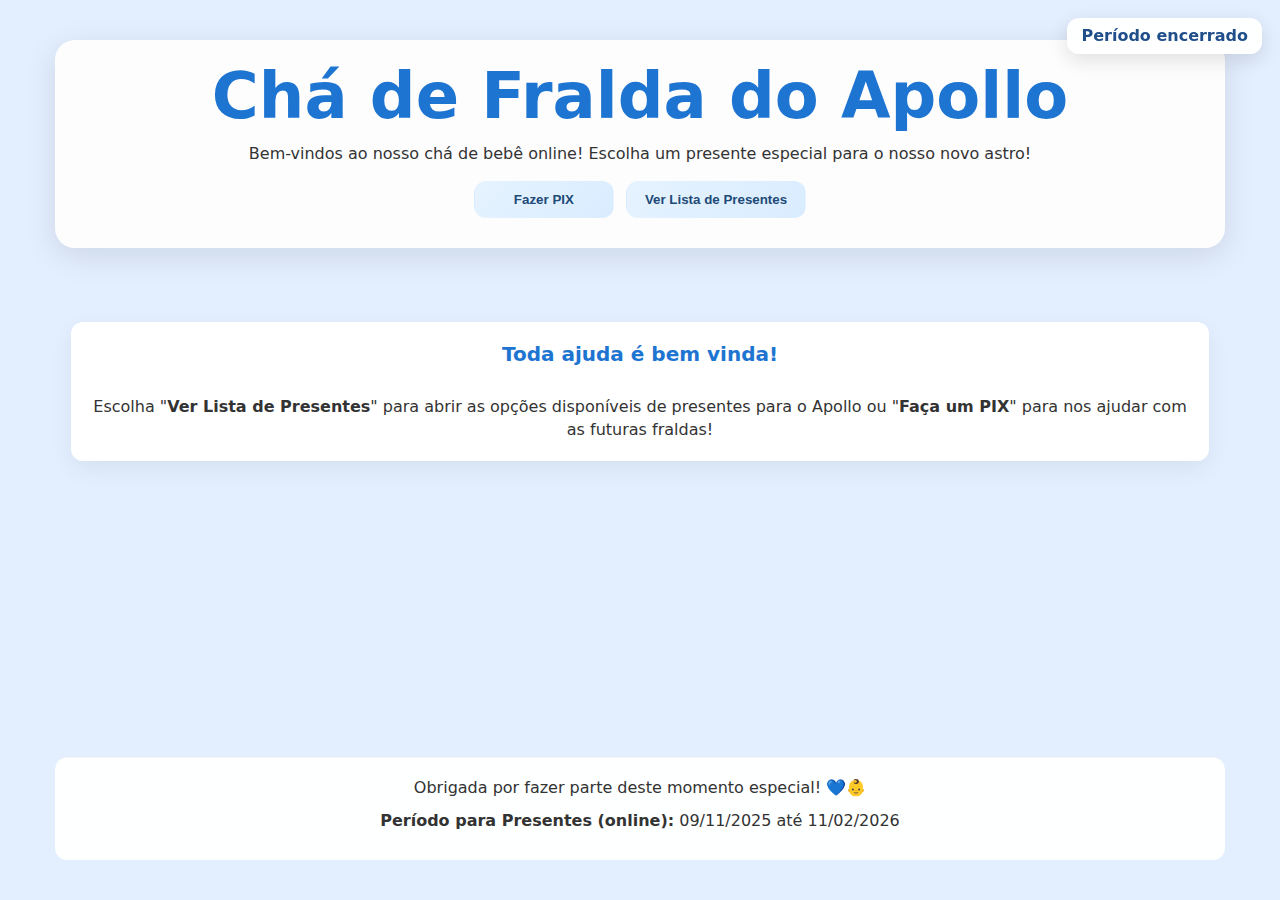
<file: Personal/cha-fralda-apollo/index.html>
<!doctype html>
<html lang="pt-BR">
 <head>
  <meta charset="UTF-8">
  <meta name="viewport" content="width=device-width, initial-scale=1.0">
  <meta name="description" content="Lista de presentes do Chá de Fralda do Apollo — escolha um presente especial para o nosso pequeno.">
  <title>Chá de Fralda</title>
  <link rel="stylesheet" href="css/styles.css">
  <script src="js/countdown.js" defer></script>
  <script src="js/views.js" defer></script>

  <!-- ALTERAÇÃO: adicionado estilo inline (contador, layout flex para footer ficar no final, botões de escolha, centralização do parágrafo da home) -->
  <style>
    /* ALTERAÇÃO: layout base para manter o footer no final sem sobreposição */
    html, body {
      height: 100%;
      margin: 0;
      padding: 0;
    }

    .container {
      min-height: 100vh; /* ALTERAÇÃO: garante que o container ocupe toda a altura */
      display: flex;
      flex-direction: column;
    }

    main {
      flex: 1 0 auto; /* ALTERAÇÃO: empurra o footer para o final quando conteúdo é curto */
    }

    footer {
      flex-shrink: 0;
      text-align: center;
      padding: 18px 20px;
      color: #666;
      font-size: 16px;
      background: rgba(255,255,255,0.96);
      border-top: 1px solid rgba(0,0,0,0.04);
    }

    /* ALTERAÇÃO: estilo do contador que acompanha a página */
    .countdown-timer{
      position: fixed;
      top: 18px;
      right: 18px;
      background: rgba(255,255,255,0.96);
      color: #1f4e8a;
      padding: 10px 14px;
      border-radius: 12px;
      box-shadow: 0 6px 20px rgba(0,0,0,0.12);
      font-weight: 700;
      z-index: 9999;
      display: inline-block;
      line-height: 1;
      min-width: 180px;
      text-align: center;
      font-family: inherit;
    }
    @media (max-width:480px){
      .countdown-timer{ top: 10px; right: 10px; font-size:13px; padding:8px 10px; min-width: 140px; }
    }

    /* ALTERAÇÃO: containers para mudar de "views" sem recarregar a página */
    .view-container { display: block; transition: opacity .25s ease; }
    .hidden { display: none !important; }

    /* ALTERAÇÃO: botões de escolha (PIX / Lista) e estado ativo */
    .choice-buttons { display:flex; gap:12px; justify-content:center; margin: 18px 0 6px 0; flex-wrap:wrap;}
    .choice-button {
      background: linear-gradient(135deg,#e6f3ff,#d9ecff);
      color:#214a77;
      border-radius:12px;
      padding:10px 18px;
      text-decoration:none;
      font-weight:700;
      cursor:pointer;
      border:1px solid transparent;
      transition: all .16s ease;
    }
    .choice-button:hover { transform: translateY(-2px); box-shadow: 0 6px 18px rgba(74,144,226,0.08); }

    /* ALTERAÇÃO: estado ativo (azul) */
    .choice-button.active {
      background: linear-gradient(135deg,#4a90e2,#357abd);
      color:white;
      border-color: rgba(0,0,0,0.06);
    }

    /* ALTERAÇÃO: container interno para conteúdo dinâmico */
    .panel {
      background: rgba(255,255,255,0.98);
      padding: 20px;
      border-radius: 12px;
      box-shadow: 0 8px 24px rgba(0,0,0,0.06);
      margin: 18px 0;
    }

    /* pequenos ajustes para grid dos items quando exibidos */
    .items-grid { display:grid; grid-template-columns: repeat(auto-fill,minmax(300px,1fr)); gap:18px; margin-top:12px; }

    .item-card { background:white; border-radius:12px; padding:12px; box-shadow:0 6px 18px rgba(0,0,0,0.04); }
    .item-image { font-size:48px; text-align:center; padding:14px; }
    .item-content { padding:8px 6px; }

    /* ALTERAÇÃO: centralizar parágrafo da home view */
    #home-view p { text-align: center; margin: 0 auto; }

    .back-button { display:none; } /* mantido para compatibilidade, não usado */
  </style>
 </head>
 <body>
  <div class="container">
   <header style="padding:24px 20px; text-align:center;">
    <h1>Chá de Fralda do Apollo</h1>
    <p class="welcome-text">Bem-vindos ao nosso chá de bebê online! Escolha um presente especial para o nosso novo astro!</p>

    <!-- ALTERAÇÃO: elemento do contador adicionado (aria-live para acessibilidade) -->
    <div id="countdown-timer" class="countdown-timer" aria-live="polite">Carregando contador...</div>

    <!-- ALTERAÇÃO: botões de escolha dinâmicos (PIX / Lista de Presentes) exibidos abaixo da saudação -->
    <div class="choice-buttons" aria-hidden="false" style="margin-top:16px;">
      <button id="btn-pix" class="choice-button" type="button" aria-pressed="false">Fazer PIX</button>
      <button id="btn-list" class="choice-button" type="button" aria-pressed="false">Ver Lista de Presentes</button>
    </div>
   </header>

   <main style="width:100%;max-width:1200px;margin:0 auto;padding:16px;">
    <!-- ALTERAÇÃO: Home view (exibida por padrão) -->
    <section id="home-view" class="view-container panel">
      <h2 class="section-title">Toda ajuda é bem vinda!</h2>
      <br>
      <p>Escolha "<b>Ver Lista de Presentes</b>" para abrir as opções disponíveis de presentes para o Apollo ou "<b>Faça um PIX</b>" para nos ajudar com as futuras fraldas!</p>
    </section>

    <!-- ALTERAÇÃO: PIX view (inicialmente oculto) -->
    <section id="pix-view" class="view-container panel hidden" aria-hidden="true">
      <h2>Fazer PIX</h2>
      <p>Abaixo estão os dados para realizar o PIX. Copie ou use o QR code.</p>

      <!-- Exemplo de dados PIX (substitua pelos reais) -->
      <div id="pix-data" style="margin-top:10px;">
        <p><strong>Chave PIX:</strong> 000.000.000-00</p>
        <p><strong>Nome:</strong> Nome do Recebedor</p>
        <p><strong>Valor sugerido:</strong> Livre</p>
        <!-- ALTERAÇÃO: espaço para QR code (opcional) -->
        <div style="margin-top:12px;">
          <img src="data:image/svg+xml;utf8,<svg xmlns='http://www.w3.org/2000/svg' width='160' height='160'><rect width='100%' height='100%' fill='%23f3f6fb'/><text x='50%' y='50%' dominant-baseline='middle' text-anchor='middle' font-size='12' fill='%23777'>QR code aqui</text></svg>" alt="QR code PIX (exemplo)" style="border-radius:8px;">
        </div>
      </div>
    </section>

    <!-- ALTERAÇÃO: Lista view (inicialmente oculto) - reutiliza as opções já existentes -->
    <section id="list-view" class="view-container panel hidden" aria-hidden="true">
      <h2 class="section-title">Lista de Presentes</h2>

      <!-- ALTERAÇÃO: conteudo da lista reutilizado -->
      <div class="items-grid" id="items-grid-copy">
       <div class="item-card">
        <div class="item-image" role="img" aria-label="Ícone mamadeira">🍼</div>
        <div class="item-content">
         <h3 class="item-name">Mamadeiras Anticólica</h3>
         <p class="item-description">Kit com 3 mamadeiras anticólica de diferentes tamanhos (150ml, 240ml, 330ml)</p>
         <p class="item-quantity">Quantidade: 1 kit</p>
         <a href="https://www.amazon.com.br/s?k=mamadeira+anticólica" target="_blank" rel="noopener noreferrer" class="buy-button">Comprar Presente</a>
        </div>
       </div>

       <div class="item-card">
        <div class="item-image" role="img" aria-label="Ícone bebê">👶</div>
        <div class="item-content">
         <h3 class="item-name">Fraldas Tamanho RN/P</h3>
         <p class="item-description">Pacotes de fraldas descartáveis tamanho RN e P, macias e com alta absorção</p>
         <p class="item-quantity">Quantidade: 3 pacotes</p>
         <a href="https://www.amazon.com.br/s?k=fraldas+pampers+rn" target="_blank" rel="noopener noreferrer" class="buy-button">Comprar Presente</a>
        </div>
       </div>

       <div class="item-card">
        <div class="item-image" role="img" aria-label="Ícone ursinho de pelúcia">🧸</div>
        <div class="item-content">
         <h3 class="item-name">Ursinho de Pelúcia Azul</h3>
         <p class="item-description">Ursinho macio e fofo em tons de azul para acompanhar o bebê</p>
         <p class="item-quantity">Quantidade: 1 unidade</p>
         <a href="https://www.amazon.com.br/s?k=ursinho+pelúcia+azul+bebê" target="_blank" rel="noopener noreferrer" class="buy-button">Comprar Presente</a>
        </div>
       </div>

       <div class="item-card">
        <div class="item-image" role="img" aria-label="Ícone banheira">🛁</div>
        <div class="item-content">
         <h3 class="item-name">Kit Banho Completo</h3>
         <p class="item-description">Shampoo, sabonete líquido, loção hidratante e óleo para bebê</p>
         <p class="item-quantity">Quantidade: 1 kit</p>
         <a href="https://www.amazon.com.br/s?k=kit+banho+bebê+johnson" target="_blank" rel="noopener noreferrer" class="buy-button">Comprar Presente</a>
        </div>
       </div>

       <div class="item-card">
        <div class="item-image" role="img" aria-label="Ícone body">👕</div>
        <div class="item-content">
         <h3 class="item-name">Bodies Manga Curta</h3>
         <p class="item-description">Kit com 5 bodies de algodão em cores variadas (branco, azul, listrado)</p>
         <p class="item-quantity">Quantidade: 1 kit tamanho RN</p>
         <a href="https://www.amazon.com.br/s?k=body+bebê+manga+curta+rn" target="_blank" rel="noopener noreferrer" class="buy-button">Comprar Presente</a>
        </div>
       </div>

       <div class="item-card">
        <div class="item-image" role="img" aria-label="Ícone trocador">🧷</div>
        <div class="item-content">
         <h3 class="item-name">Trocador Portátil</h3>
         <p class="item-description">Trocador dobrável impermeável para facilitar as trocas de fralda</p>
         <p class="item-quantity">Quantidade: 1 unidade</p>
         <a href="https://www.amazon.com.br/s?k=trocador+portátil+bebê" target="_blank" rel="noopener noreferrer" class="buy-button">Comprar Presente</a>
        </div>
       </div>

       <div class="item-card">
        <div class="item-image" role="img" aria-label="Ícone chupeta">🍼</div>
        <div class="item-content">
         <h3 class="item-name">Chupetas Ortodônticas</h3>
         <p class="item-description">Kit com 2 chupetas ortodônticas para recém-nascido</p>
         <p class="item-quantity">Quantidade: 1 kit</p>
         <a href="https://www.amazon.com.br/s?k=chupeta+ortodôntica+rn" target="_blank" rel="noopener noreferrer" class="buy-button">Comprar Presente</a>
        </div>
       </div>

       <div class="item-card">
        <div class="item-image" role="img" aria-label="Ícone meias e luvas">🧦</div>
        <div class="item-content">
         <h3 class="item-name">Meias e Luvas</h3>
         <p class="item-description">Kit com 6 pares de meias e 3 pares de luvas para bebê</p>
         <p class="item-quantity">Quantidade: 1 kit</p>
         <a href="https://www.amazon.com.br/s?k=meia+luva+bebê+rn" target="_blank" rel="noopener noreferrer" class="buy-button">Comprar Presente</a>
        </div>
       </div>
      </div>
    </section>
   </main>

   <footer>
    <p>Obrigada por fazer parte deste momento especial! 💙👶</p>
    <!-- ALTERAÇÃO: exibindo o período correto -->
    <p><strong>Período para Presentes (online):</strong> <span id="event-date">09/11/2025 até 30/12/2025</span></p>
   </footer>
  </div>

  <!-- ALTERAÇÃO: script para alternar views sem recarregar a página e marcar botão selecionado (sem botão voltar) 
  <script>
    (function(){
      // elementos
      var btnPix = document.getElementById('btn-pix');
      var btnList = document.getElementById('btn-list');
      var home = document.getElementById('home-view');
      var pix = document.getElementById('pix-view');
      var list = document.getElementById('list-view');

      // função que atualiza views e estados dos botões
      function select(option){
        if(option === 'pix'){
          pix.classList.remove('hidden'); pix.setAttribute('aria-hidden','false');
          list.classList.add('hidden'); list.setAttribute('aria-hidden','true');
          home.classList.add('hidden'); home.setAttribute('aria-hidden','true');
          if(btnPix) { btnPix.classList.add('active'); btnPix.setAttribute('aria-pressed','true'); }
          if(btnList) { btnList.classList.remove('active'); btnList.setAttribute('aria-pressed','false'); }
        } else if(option === 'list'){
          list.classList.remove('hidden'); list.setAttribute('aria-hidden','false');
          pix.classList.add('hidden'); pix.setAttribute('aria-hidden','true');
          home.classList.add('hidden'); home.setAttribute('aria-hidden','true');
          if(btnList) { btnList.classList.add('active'); btnList.setAttribute('aria-pressed','true'); }
          if(btnPix) { btnPix.classList.remove('active'); btnPix.setAttribute('aria-pressed','false'); }
        } else {
          // home
          home.classList.remove('hidden'); home.setAttribute('aria-hidden','false');
          pix.classList.add('hidden'); pix.setAttribute('aria-hidden','true');
          list.classList.add('hidden'); list.setAttribute('aria-hidden','true');
          if(btnPix) { btnPix.classList.remove('active'); btnPix.setAttribute('aria-pressed','false'); }
          if(btnList) { btnList.classList.remove('active'); btnList.setAttribute('aria-pressed','false'); }
        }
        window.scrollTo({ top: 0, behavior: 'smooth' });
      }

      // eventos
      if(btnPix) btnPix.addEventListener('click', function(){ select('pix'); });
      if(btnList) btnList.addEventListener('click', function(){ select('list'); });

      // keyboard support
      [btnPix, btnList].forEach(function(btn){
        if(!btn) return;
        btn.addEventListener('keydown', function(e){
          if(e.key === 'Enter' || e.key === ' ') { e.preventDefault(); btn.click(); }
        });
      });

      // mantém estado inicial (home)
      select('home');
    })();
  </script>-->

  <!-- ALTERAÇÃO: JSON-LD (corrigido e com intervalo correto) 
  <script type="application/ld+json">
    {
      "@context":"https://schema.org",
      "@type":"Event",
      "name":"Chá de Fralda do Apollo",
      "eventAttendanceMode":"https://schema.org/OnlineEventAttendanceMode",
      "startDate":"2025-11-09",
      "endDate":"2025-12-30",
      "location":{"@type":"VirtualLocation","url":"https://example.com"},
      "description":"Lista de presentes do Chá de Fralda do Apollo. Período online: 09/11/2025 até 30/12/2025."
    }
  </script>
  -->
 </body>
</html>
</file>
<file: Personal/cha-fralda-apollo/css/styles.css>
:root {
  --primary: #1d74d1;
  --accent: #4a90e2;
  --muted: #666;
  --bg: #e3eeff;
  --panel-bg: #ffffff;
  --success: #2a7d32;
  --danger: #c33;
}

html,
body {
  height: 100%;
  margin: 0;
  padding: 0;
  box-sizing: border-box;
}

*,
*::before,
*::after {
  box-sizing: inherit;
}

body {
  font-family: Inter, system-ui, -apple-system, "Segoe UI", Roboto, "Helvetica Neue", Arial;
  color: #222;
  background: var(--bg);
  -webkit-font-smoothing: antialiased;
  -moz-osx-font-smoothing: grayscale;
}

/* Container agora ocupa a altura da viewport para empurrar o footer ao fim */
.container {
  min-height: 100vh;
  display: flex;
  flex-direction: column;
  max-width: 1200px;
  margin: 0 auto;
  padding: 40px 15px;
}

/* HEADER: usa um bloco com fundo leve; a imagem do sistema solar será um <img> entre h1 e p */
header,
header.site-header {
  text-align: center;
  margin-bottom: 40px;
  padding: 48px 20px 28px;
  border-radius: 20px;
  box-shadow: 0 8px 32px rgba(0, 0, 0, 0.10);
  background-color: rgba(255, 254, 254, 0.92);
}

/* Título grande no header (mais específico para evitar overrides) */
header.site-header h1,
header h1 {
  font-size: clamp(28px, 5vw, 64px);
  color: var(--primary);
  margin: 0 0 12px 0;
  font-weight: 800;
  line-height: 1.03;
}

/* Imagem entre título e texto (resposiva e centralizada) */
.header-graphic {
  display: block;
  width: min(300px, 70%);
  max-width: 300px;
  height: auto;
  margin: 12px auto 14px;
  border-radius: 12px;
  box-shadow: 0 8px 20px rgba(0, 0, 0, 0);
  object-fit: contain;
}

/* Conteúdo principal expande para empurrar o footer quando necessário */
main {
  flex: 1 0 auto;
}

footer {
  flex-shrink: 0;
  text-align: center;
  padding: 10px 20px;
  color: var(--muted);
  font-size: 16px;
  background: rgba(255, 255, 255, 0.96);
  border-top: 1px solid rgba(0, 0, 0, 0.04);
  border-radius: 12px;
  margin-top: 20px;
}

/* Count down (fixo no canto) */
.countdown-timer {
  position: fixed;
  top: 12px;
  right: 12px;
  background: rgba(255, 255, 255, 0.98);
  color: var(--primary);
  padding: 8px 12px;
  border-radius: 12px;
  box-shadow: 0 6px 20px rgba(0, 0, 0, 0.12);
  font-weight: 700;
  z-index: 999;
  display: inline-block;
  line-height: 1;
  min-width: 120px;
  text-align: center;
  font-family: inherit;
  transition: transform .12s ease, opacity .12s ease;
  transform: translateZ(0);
}

@media (max-width:480px) {
  .countdown-timer {
    top: 8px;
    right: 8px;
    font-size: 13px;
    padding: 6px 8px;
    min-width: 110px;
  }
}

/* Views / Panels */
.view-container {
  display: block;
  transition: opacity .20s ease;
}

.panel {
  background: var(--panel-bg);
  padding: 20px;
  border-radius: 12px;
  box-shadow: 0 8px 24px rgba(0, 0, 0, 0.06);
  margin: 18px 0;
}

.hidden {
  display: none !important;
}

/* Section titles */
h2,
.section-title {
  text-align: center;
  font-size: 20px;
  margin: 0 0 10px;
  color: var(--primary);
  font-weight: 700;
}

p {
  color: #333;
  line-height: 1.45;
  margin: 0 0 10px;
}

/* Choice buttons (PIX / Lista) */
.choice-buttons {
  display: flex;
  gap: 12px;
  justify-content: center;
  margin: 18px 0 6px 0;
  flex-wrap: wrap;
}

.choice-button {
  background: linear-gradient(135deg, #e6f3ff, #d9ecff);
  color: var(--primary);
  border-radius: 12px;
  padding: 10px 18px;
  text-decoration: none;
  font-weight: 700;
  cursor: pointer;
  border: 1px solid transparent;
  transition: all .16s ease;
  box-shadow: none;
  min-width: 140px;
  display: inline-flex;
  align-items: center;
  justify-content: center;
}

.choice-button:hover,
.choice-button:focus {
  transform: translateY(-2px);
  box-shadow: 0 6px 18px rgba(74, 144, 226, 0.08);
  outline: none;
}

.choice-button.active {
  background: linear-gradient(135deg, var(--accent), #357abd);
  color: #fff;
  border-color: rgba(0, 0, 0, 0.06);
}

/* Grid / Cards (legacy, ainda suportado) */
.items-grid {
  display: grid;
  grid-template-columns: repeat(auto-fill, minmax(300px, 1fr));
  gap: 18px;
  margin-top: 12px;
}

.item-card {
  background: #fff;
  border-radius: 12px;
  padding: 12px;
  box-shadow: 0 6px 18px rgba(0, 0, 0, 0.04);
}

/* PIX area */
#pix-data {
  color: #333;
}

#pix-data p {
  margin: 6px 0;
  color: #333;
}

#pix-data strong {
  color: var(--primary);
}

/* QR fixed dimensions to avoid reflow */
#pix-data img {
  width: 160px;
  height: 160px;
  object-fit: cover;
  display: block;
  margin: 0 auto;
  border-radius: 8px;
}

/* toast/popup neutral */
#pix-toast {
  font-family: inherit;
}

/* Responsive adjustments */
@media (max-width:640px) {
  .items-grid {
    grid-template-columns: 1fr;
  }

  header.site-header h1,
  header h1 {
    font-size: 28px;
  }

  .header-graphic {
    width: min(300px, 80%);
    margin: 10px auto 12px;
  }
}

/* LISTA INTERATIVA: lista expansível */
.items-list {
  list-style: none;
  margin: 0;
  padding: 0;
  display: block;
  gap: 12px;
}

.item-row {
  background: var(--panel-bg);
  border-radius: 12px;
  box-shadow: 0 6px 18px rgba(0, 0, 0, 0.04);
  overflow: hidden;
  transition: box-shadow .18s ease, transform .12s ease;
  border: 1px solid rgba(0, 0, 0, 0.03);
}

.item-row:focus-within,
.item-row:hover {
  transform: translateY(-3px);
  box-shadow: 0 12px 30px rgba(0, 0, 0, 0.06);
}

.row-main {
  display: flex;
  align-items: center;
  gap: 18px;
  padding: 14px 18px;
  cursor: pointer;
}

.row-main .item-image {
  font-size: 38px;
  width: 56px;
  height: 56px;
  display: flex;
  align-items: center;
  justify-content: center;
  border-radius: 8px;
  background: linear-gradient(135deg, #f7fafc, #eef5ff);
}

.row-main .meta {
  flex: 1;
  min-width: 0;
}

.row-main .meta .name {
  font-weight: 700;
  color: var(--primary);
  font-size: 16px;
  white-space: nowrap;
  text-overflow: ellipsis;
  overflow: hidden;
}

.row-main .meta .short {
  color: #666;
  font-size: 14px;
  margin-top: 4px;
  overflow: hidden;
  text-overflow: ellipsis;
  white-space: nowrap;
}

.row-actions {
  margin-left: 8px;
  color: var(--muted);
  font-weight: 700;
  font-size: 13px;
}

.row-detail {
  padding: 14px 18px 18px 18px;
  border-top: 1px solid rgba(0, 0, 0, 0.04);
  background: linear-gradient(180deg, rgba(250, 250, 252, 0.8), rgba(255, 255, 255, 0.98));
  display: none;
}

.item-row[aria-expanded="true"] .row-detail {
  display: block;
}

.row-detail .buy-area {
  display: flex;
  gap: 12px;
  align-items: center;
  justify-content: flex-end;
}

.row-detail .buy-info {
  flex: 1;
  color: #444;
  font-size: 14px;
}

/* smaller screens: compact spacing */
@media (max-width:640px) {
  .row-main {
    padding: 12px;
    gap: 12px;
  }

  .row-main .item-image {
    width: 48px;
    height: 48px;
    font-size: 30px;
  }
}

/* Estiliza o link "Comprar Presente" para ficar igual ao botão de copiar PIX */
a.buy-button,
button.buy-button {
  background: linear-gradient(135deg, #e6f3ff, #d9ecff);
  color: var(--primary);
  border-radius: 12px;
  padding: 10px 16px;
  font-weight: 700;
  text-decoration: none;
  border: 1px solid transparent;
  display: inline-flex;
  align-items: center;
  justify-content: center;
  transition: transform .12s ease, box-shadow .12s ease, background .12s ease;
  box-shadow: none;
  cursor: pointer;
  min-width: 140px;
}

/* hover / foco */
a.buy-button:hover,
button.buy-button:hover,
a.buy-button:focus,
button.buy-button:focus {
  transform: translateY(-2px);
  box-shadow: 0 6px 18px rgba(74, 144, 226, 0.08);
  outline: none;
}

/* aparência "ativa" */
a.buy-button.primary,
button.buy-button.primary {
  background: linear-gradient(135deg, var(--accent), #357abd);
  color: #fff;
  border-color: rgba(0, 0, 0, 0.06);
}

/* em telas pequenas, faz o botão ocupar toda largura do container quando desejado */
@media (max-width:640px) {

  a.buy-button,
  button.buy-button {
    width: 100%;
    min-width: 0;
  }
}

/* Reserve UI: botão ao lado e modal de confirmação (append) */

/* botão "Reservar" */
.reserve-button {
  background: #fff;
  color: var(--primary);
  border: 1px solid rgba(29, 116, 209, 0.12);
  border-radius: 12px;
  padding: 10px 14px;
  font-weight: 700;
  cursor: pointer;
  transition: transform .12s ease, box-shadow .12s ease;
  display: inline-flex;
  align-items: center;
  gap: 8px;
}

.reserve-button:hover,
.reserve-button:focus {
  transform: translateY(-2px);
  box-shadow: 0 8px 20px rgba(29, 116, 209, 0.06);
  outline: none;
}

/* badge de reservado (substitui os botões) */
.reserved-badge {
  display: inline-flex;
  align-items: center;
  gap: 8px;
  padding: 8px 12px;
  border-radius: 12px;
  background: linear-gradient(135deg, #f0f0f0, #f2f6fb);
  color: #666;
  font-weight: 700;
  border: 1px solid rgba(0, 0, 0, 0.04);
}

/* link para desfazer a reserva (visível localmente) */
.unreserve-link {
  margin-left: 8px;
  background: transparent;
  border: none;
  color: var(--accent);
  font-weight: 700;
  cursor: pointer;
  text-decoration: underline;
  padding: 6px;
}

/* Modal de confirmação (overlay) */
.modal-overlay {
  position: fixed;
  inset: 0;
  background: rgba(10, 20, 40, 0.45);
  display: flex;
  align-items: center;
  justify-content: center;
  z-index: 10000;
  padding: 20px;
}

.modal-dialog {
  background: #fff;
  max-width: 520px;
  width: 100%;
  border-radius: 12px;
  padding: 18px;
  box-shadow: 0 12px 40px rgba(10, 20, 40, 0.25);
  color: #111;
}

.modal-dialog h3 {
  margin: 0 0 8px;
  color: var(--primary);
  font-size: 18px;
}

.modal-dialog p {
  margin: 0 0 12px;
  color: #333;
}

.modal-actions {
  display: flex;
  gap: 10px;
  justify-content: flex-end;
  margin-top: 12px;
}

.modal-actions .btn {
  padding: 8px 12px;
  border-radius: 10px;
  border: none;
  cursor: pointer;
  font-weight: 700;
}

.modal-actions .btn.cancel {
  background: transparent;
  color: var(--muted);
  border: 1px solid rgba(0, 0, 0, 0.06);
}

.modal-actions .btn.confirm {
  background: linear-gradient(135deg, var(--accent), #357abd);
  color: #fff;
}

/* responsividade */
@media (max-width:480px) {
  .modal-dialog {
    padding: 14px;
  }

  .modal-actions {
    flex-direction: column-reverse;
    gap: 8px;
  }
}

/* --- Reserva: estilo fosco + badge com nome --- */

/* ao marcar reservado: deixa o card levemente opaco */
.item-row.reserved {
  opacity: 0.62;
  transition: opacity .18s ease;
}

/* badge que mostra nome/estado */
.reserved-badge {
  display: inline-flex;
  align-items: center;
  gap: 10px;
  padding: 8px 12px;
  border-radius: 12px;
  background: linear-gradient(135deg, #f6f7fb, #f0f4ff);
  color: var(--primary);
  font-weight: 700;
  border: 1px solid rgba(29, 116, 209, 0.08);
}

/* texto do nome dentro do badge (menor e com opacidade) */
.reserved-badge .reserved-name {
  font-weight: 600;
  font-size: 0.95rem;
  color: rgba(0, 0, 0, 0.75);
  opacity: 0.95;
}

/* botão para desfazer reserva (local) */
.unreserve-link {
  margin-left: 10px;
  background: transparent;
  border: none;
  color: var(--accent);
  font-weight: 700;
  cursor: pointer;
  text-decoration: underline;
  padding: 6px;
}

/* Modal/confirm já existe no css anterior; se não, abaixo temos regras mínimas.
   (Caso você já tenha outra modal, pode ajustar/mesclar.) */
.modal-overlay {
  position: fixed;
  inset: 0;
  background: rgba(10, 20, 40, 0.45);
  display: flex;
  align-items: center;
  justify-content: center;
  z-index: 10000;
  padding: 20px;
}

.modal-dialog {
  background: #fff;
  max-width: 520px;
  width: 100%;
  border-radius: 12px;
  padding: 18px;
  box-shadow: 0 12px 40px rgba(10, 20, 40, 0.25);
  color: #111;
}

.modal-dialog h3 {
  margin: 0 0 8px;
  color: var(--primary);
  font-size: 18px;
}

.modal-dialog p {
  margin: 0 0 12px;
  color: #333;
}

/* campo de nome */
.modal-dialog input[type="text"] {
  width: 100%;
  padding: 8px 10px;
  border-radius: 8px;
  border: 1px solid rgba(0, 0, 0, 0.08);
  margin-top: 8px;
  font-size: 15px;
}

.modal-actions {
  display: flex;
  gap: 10px;
  justify-content: flex-end;
  margin-top: 12px;
}

.modal-actions .btn {
  padding: 8px 12px;
  border-radius: 10px;
  border: none;
  cursor: pointer;
  font-weight: 700;
}

.modal-actions .btn.cancel {
  background: transparent;
  color: var(--muted);
  border: 1px solid rgba(0, 0, 0, 0.06);
}

.modal-actions .btn.confirm {
  background: linear-gradient(135deg, var(--accent), #357abd);
  color: #fff;
}

/* Modal de agradecimento da reserva */
.modal-overlay {
  position: fixed;
  inset: 0;
  display: flex;
  align-items: center;
  justify-content: center;
  background: rgba(0, 0, 0, 0.45);
  z-index: 1200;
}

.modal-dialog {
  background: #fff;
  padding: 18px;
  border-radius: 10px;
  max-width: 520px;
  width: 92%;
  box-shadow: 0 6px 24px rgba(0, 0, 0, 0.25);
  color: #111;
}

.modal-dialog h3 {
  font-size: 1.1rem;
  margin-bottom: 8px;
}

.modal-dialog p {
  margin: 0;
  line-height: 1.4;
}
</file>
